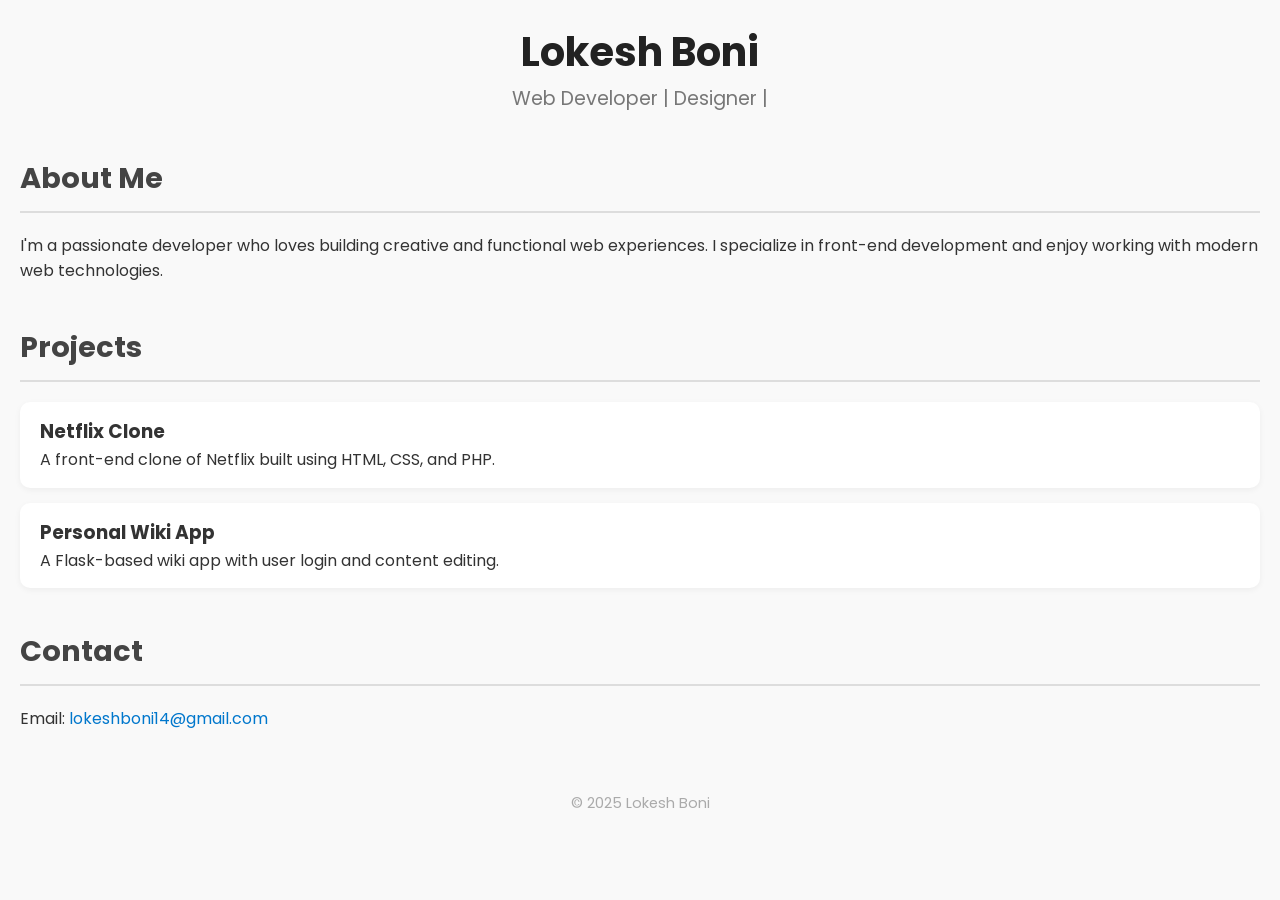
<file: index.html>
<!DOCTYPE html>
<html lang="en">
<head>
  <meta charset="UTF-8" />
  <meta name="viewport" content="width=device-width, initial-scale=1.0" />
  <title>Your Portfolio</title>
  <link rel="stylesheet" href="style.css" />
  <link href="https://fonts.googleapis.com/css2?family=Poppins:wght@300;600&display=swap" rel="stylesheet">
</head>
<body>

  <header>
    <h1>Lokesh Boni</h1>
    <p>Web Developer | Designer | </p>
  </header>

  <section id="about">
    <h2>About Me</h2>
    <p>
      I'm a passionate developer who loves building creative and functional web experiences. I specialize in front-end development and enjoy working with modern web technologies.
    </p>
  </section>

  <section id="projects">
    <h2>Projects</h2>
    <div class="project">
      <h3>Netflix Clone</h3>
      <p>A front-end clone of Netflix built using HTML, CSS, and PHP.</p>
    </div>
    <div class="project">
      <h3>Personal Wiki App</h3>
      <p>A Flask-based wiki app with user login and content editing.</p>
    </div>
    <!-- Add more projects -->
  </section>

  <section id="contact">
    <h2>Contact</h2>
    <p>Email: <a href="lokeshboni14@gmail.com">lokeshboni14@gmail.com</a></p>
  </section>

  <footer>
    <p>© 2025 Lokesh Boni</p>
  </footer>

</body>
</html>
</file>
<file: style.css>
* {
    margin: 0;
    padding: 0;
    box-sizing: border-box;
    font-family: 'Poppins', sans-serif;
  }
  
  body {
    line-height: 1.6;
    background-color: #f9f9f9;
    color: #333;
    padding: 20px;
  }
  
  header {
    text-align: center;
    margin-bottom: 40px;
  }
  
  header h1 {
    font-size: 2.5rem;
    color: #222;
  }
  
  header p {
    font-size: 1.2rem;
    color: #777;
  }
  
  section {
    margin-bottom: 40px;
  }
  
  h2 {
    font-size: 1.8rem;
    color: #444;
    border-bottom: 2px solid #ddd;
    padding-bottom: 10px;
    margin-bottom: 20px;
  }
  
  .project {
    background: #fff;
    padding: 15px 20px;
    margin-bottom: 15px;
    border-radius: 10px;
    box-shadow: 0 2px 6px rgba(0,0,0,0.05);
  }
  
  a {
    color: #0077cc;
    text-decoration: none;
  }
  
  footer {
    text-align: center;
    padding: 20px 0;
    color: #aaa;
    font-size: 0.9rem;
  }
</file>
<file: port/style.css>
* {
    margin: 0;
    padding: 0;
    box-sizing: border-box;
    font-family: 'Poppins', sans-serif;
  }
  
  body {
    line-height: 1.6;
    background-color: #f9f9f9;
    color: #333;
    padding: 20px;
  }
  
  header {
    text-align: center;
    margin-bottom: 40px;
  }
  
  header h1 {
    font-size: 2.5rem;
    color: #222;
  }
  
  header p {
    font-size: 1.2rem;
    color: #777;
  }
  
  section {
    margin-bottom: 40px;
  }
  
  h2 {
    font-size: 1.8rem;
    color: #444;
    border-bottom: 2px solid #ddd;
    padding-bottom: 10px;
    margin-bottom: 20px;
  }
  
  .project {
    background: #fff;
    padding: 15px 20px;
    margin-bottom: 15px;
    border-radius: 10px;
    box-shadow: 0 2px 6px rgba(0,0,0,0.05);
  }
  
  a {
    color: #0077cc;
    text-decoration: none;
  }
  
  footer {
    text-align: center;
    padding: 20px 0;
    color: #aaa;
    font-size: 0.9rem;
  }
</file>
